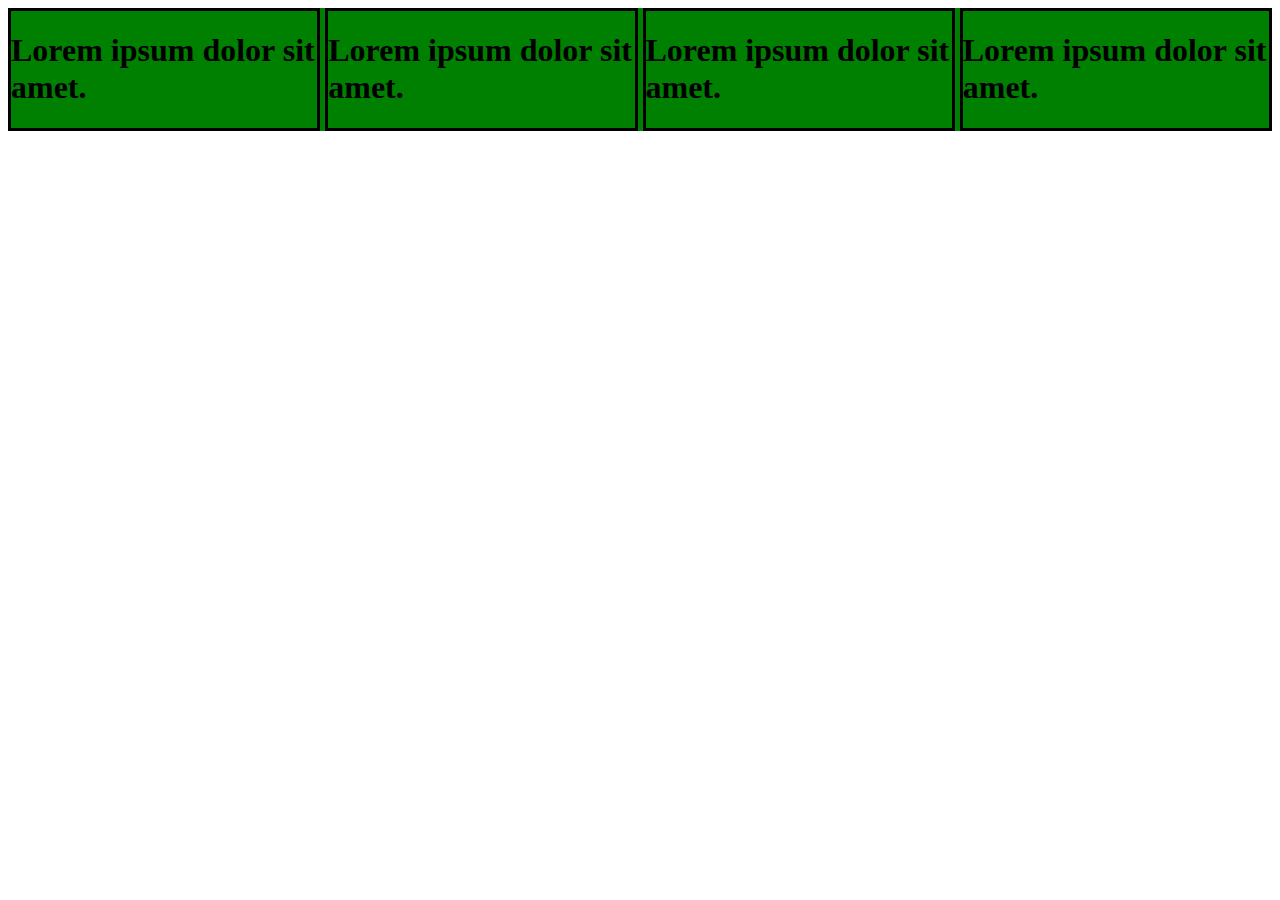
<file: footer.html>
<!DOCTYPE html>
<html lang="en">
<head>
    <meta charset="UTF-8">
    <meta name="viewport" content="width=device-width, initial-scale=1.0">
    <title>Document</title>
    <link rel="stylesheet" href="footer.css">
</head>
<body>

    <div class="parent">
        <div class="card">
            <h1>Lorem ipsum dolor sit amet.</h1>
        </div>
        <div class="card">
            <h1>Lorem ipsum dolor sit amet.</h1>
        </div>
        <div class="card">
            <h1>Lorem ipsum dolor sit amet.</h1>
        </div>
        <div class="card">
            <h1>Lorem ipsum dolor sit amet.</h1>
        </div>
    </div>
    
</body>
</html>
</file>
<file: footer.css>
.footer{
    position: absolute;
    bottom: 0px;
    height: 20vh;
    width: 100vw;
    background-color: gainsboro;
}

.parent{
    display: flex;
    flex-direction: row;
    gap: 5px;
    background-color: green;
}

.card{
    border: 3px solid;
}


@media(max-width:760px){
    .parent{
        display: flex;
        flex-direction: column;
    }
}
</file>
